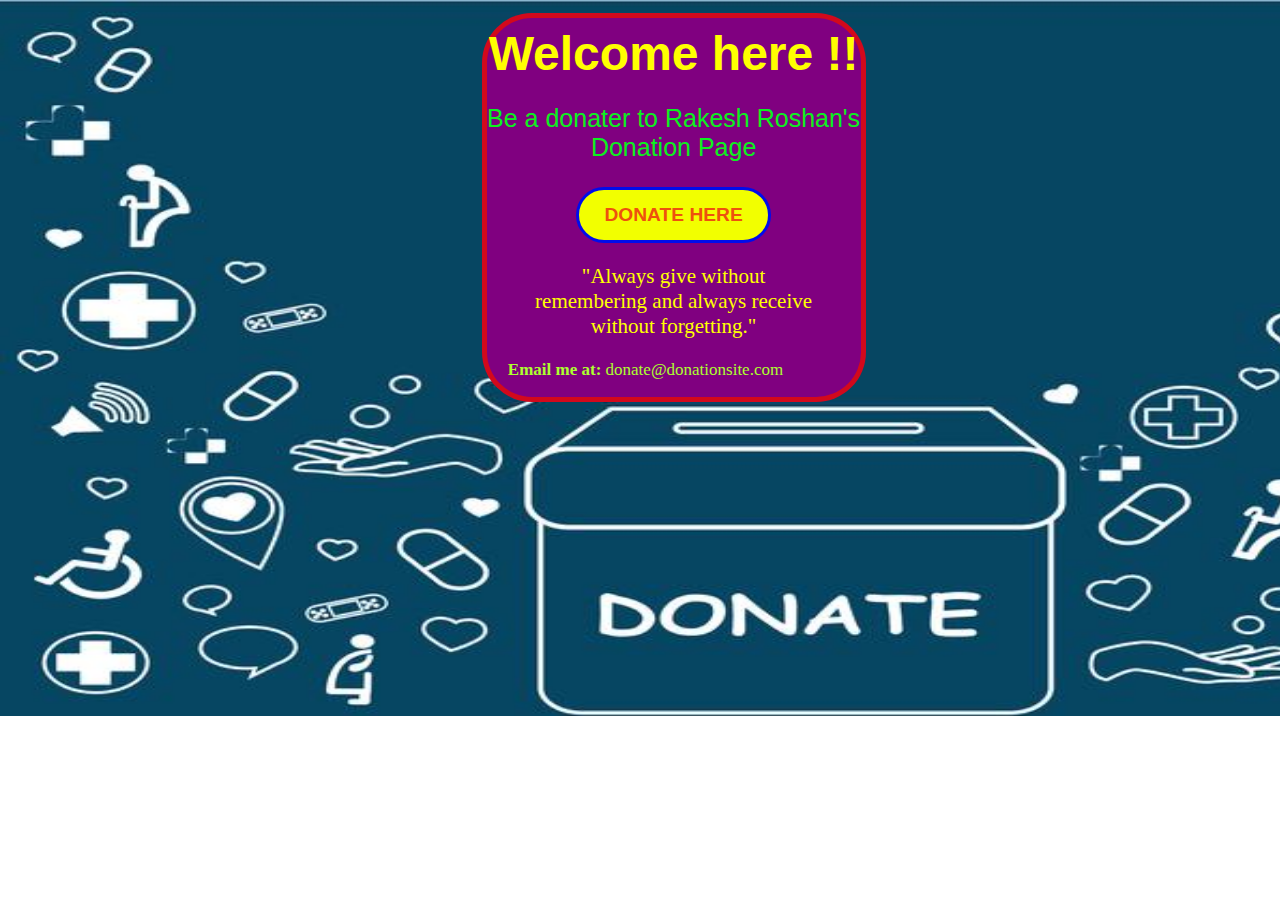
<file: index.html>
<!DOCTYPE html>
<html>
<head>
    <meta charset="UTF-8">
    <title>Homepage</title>
    <link rel="stylesheet" href="css/style.css">
    <link rel="icon" type="image/x-icon" href="assets/favicon.png">
</head>
<body>
   
    <div class="whole">
        <div class="heading">
            <h2>Welcome here !!</h2>
        </div>
        <div class="msg">
            <p> Be a donater to Rakesh Roshan's Donation Page</p>
        </div>
        <div class="btn">
            <a href="donate.html" ><button class="offset">DONATE HERE</button></a>
            <blockquote><p>"Always give without remembering and always receive without forgetting."</p></blockquote>
        </div class="contact">
        <p class="email">&nbsp;&nbsp;&nbsp;&nbsp;&nbsp;<span>Email me at:</span> donate@donationsite.com<br>
        </p>
    </div>   
    
</body>
</html>
</file>
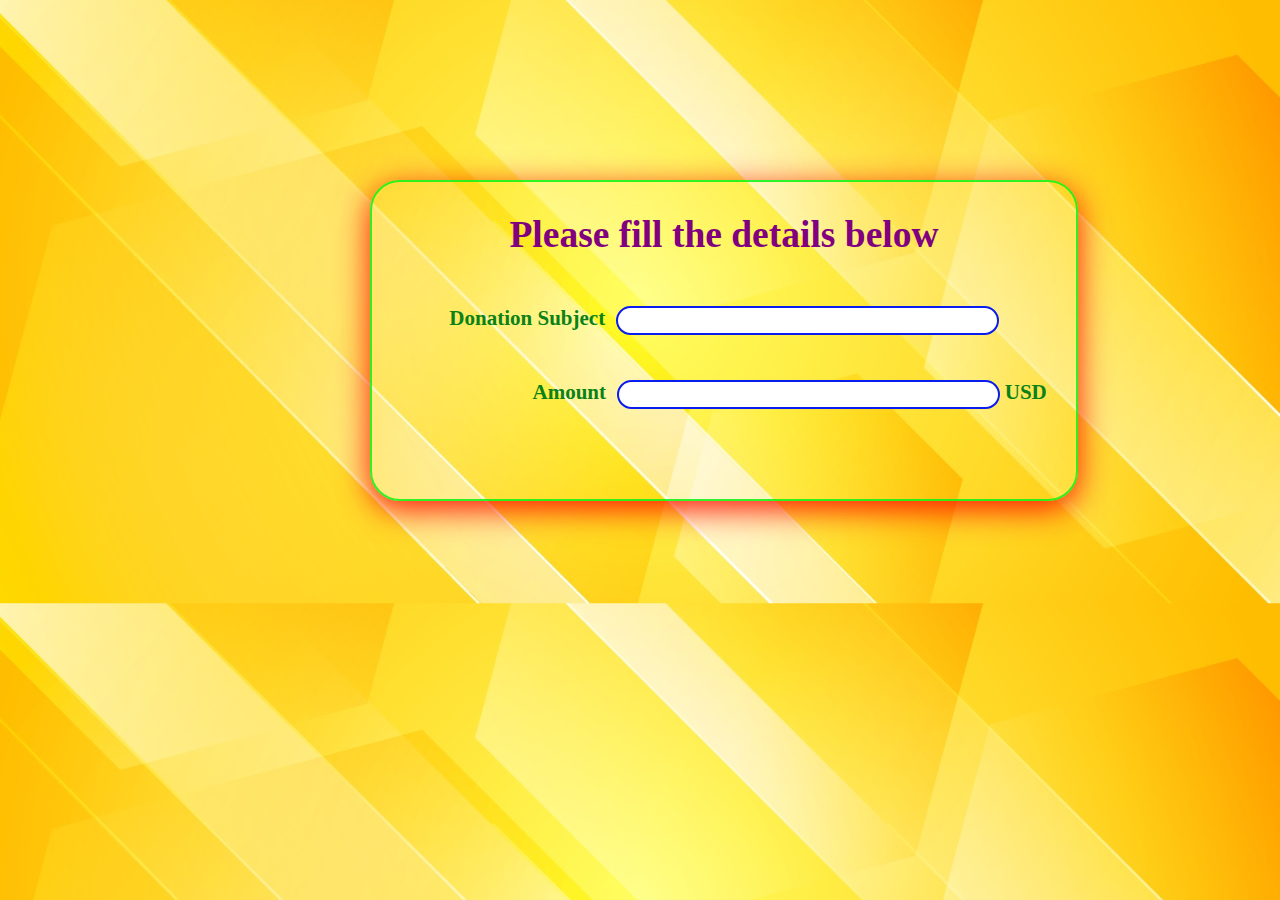
<file: donate.html>
<!DOCTYPE html>
<html>
<head>
    <meta charset="UTF-8">
    <title>Personal Details</title>
    <link rel="stylesheet" href="css/donate.css">
    <link rel="icon" type="image/x-icon" href="assets/favicon.png">
</head>
<body>
  
    <div class="heading">
      <h2>Please fill the details below</h2>
    </div>

    <div id="smart-button-container">
      <div style="text-align: center; font-size: 21px; font-weight: 600; color: rgb(10, 130, 22);"><label for="description">Donation Subject &nbsp;</label><input type="text" name="descriptionInput" id="description" maxlength="127" value=""></div>
      
      <p id="descriptionError">Please enter the subject</p>
      
      <div style="text-align: center; font-size: 21px; font-weight: 600; color: rgb(10, 130, 22);"><label for="amount">&nbsp;&nbsp;&nbsp;&nbsp;&nbsp;&nbsp;&nbsp;&nbsp;&nbsp;&nbsp;&nbsp;&nbsp;&nbsp;&nbsp;&nbsp;&nbsp;&nbsp;&nbsp;&nbsp;&nbsp;&nbsp;&nbsp;&nbsp;&nbsp;&nbsp;Amount &nbsp;</label><input name="amountInput" type="number" id="amount" value="" ><span> USD</span></div>
      
      <p id="priceLabelError">Please enter the amount</p>
      
      <div id="invoiceidDiv" style="text-align: center; display: none;"><label for="invoiceid"> </label><input name="invoiceid" maxlength="127" type="text" id="invoiceid" value="" ></div>
      
      <p id="invoiceidError">Please enter an Invoice ID</p>
      
      <div style="text-align: center; margin-top: 0.625rem;" id="paypal-button-container"></div>
    </div>
  
  <script src="https://www.paypal.com/sdk/js?client-id=AVCsGN2iL0JJFuo1Vu5TNVMJPCbCRQG1iIjVxvuvNFmRJnxyKg9xpVsx_ZcUrdZU-fDy28LJD1GSlS5v&currency=USD" data-sdk-integration-source="button-factory"></script>
  <script src="script.js"></script>
  
</body>
</html>
</file>
<file: css/style.css>
html {
    background: url("../assets/background.jpg");
    background-size: 1586px 716px;
    background-repeat: no-repeat;
}

body {
    position: absolute;
    padding: 5px 0;
    left: 17%;
    width: 50%;
}

.whole {
    position: absolute;
    left: 40%;
    background-color: purple;
    border-radius: 50px;
    border: 5px solid rgba(223, 11, 11, 0.855);
}

.heading {
    margin-top: -32px;
    text-align: center;
    font-family: 'Segoe UI', Tahoma,  Verdana, sans-serif;
    text-align: center;
    font-size: 32px;
    color: yellow;
}

.msg {
    font-family: 'Franklin Gothic Medium', 'Arial Narrow', Arial, sans-serif;
    text-align: center;
    margin-top: -17px;
    font-size: 25px;
    color: rgb(12, 241, 31);
}

.btn {
    margin: 0;
    position: relative;
    top: 100%;
    margin-bottom: 20px;
    text-align: center;
}

button {
    border-radius: 50px;
    padding: 8px;
    color: rgb(238, 81, 14);
    font-size: larger;
    font-weight: 700;
    background-color: rgb(242, 255, 0);
    padding: 14px 25px;
    border: 3.2px solid rgb(0, 12, 235);
}

button:hover {
    background-color: pink;
    cursor: pointer;
    transition: 0.32s ease;
}

.btn p {
    font-size: 21px;
    color: yellow;
}

.email {
    font-size: 17px;
    color: greenyellow;
}

span {
    font-weight: 600;
}
</file>
<file: css/donate.css>
body {
    background-image: url("../assets/donate.jpg");
    background-size: cover;
    text-align: center;
    box-shadow: 0 8px 32px 0 rgb(254, 21, 0);
    border-radius: 30px;
    border: 2.5px solid rgba(15, 244, 22, 0.873);
    width: 55%;
    position: absolute;
    margin-top: 180px;
    margin-left: 370px;
    align-items: center;
}

.heading {
    text-align: center;
    font-family: "Algerian";
    font-size: 25px;
    margin-bottom: 50px;
    color: purple;
}

input {
    border-radius: 25px;
    border: 2px solid rgb(10, 29, 241);
    padding: 5px 100px;
    font-weight: 600;
}

p {
    visibility: hidden;
    color:red;
    text-align: center;
    font-size: 21px;
    margin-top: -1px;
}

#smart-button-container input:hover {
    background-color: #e47dd5;
}
</file>
